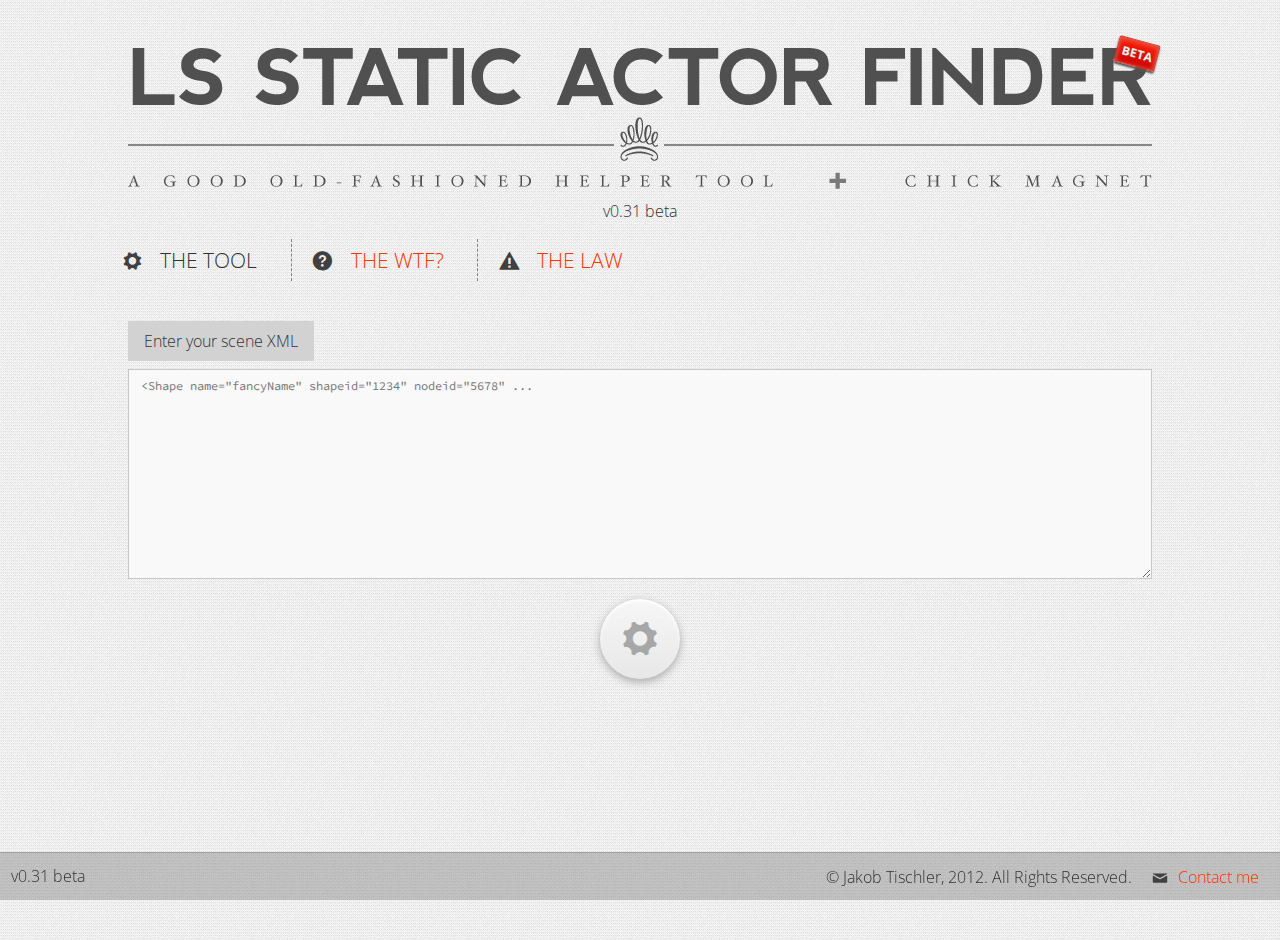
<file: index.html>
<!DOCTYPE html PUBLIC "-//W3C//DTD XHTML 1.0 Transitional//EN" "http://www.w3.org/TR/xhtml1/DTD/xhtml1-transitional.dtd">
<html xmlns="http://www.w3.org/1999/xhtml">
<head>
	<meta http-equiv="Content-Type" content="text/html; charset=utf-8" />
	<title>LS Static Actor Finder</title>
	
	<link href="res/css/reset.css" rel="stylesheet" />
	<link href='http://fonts.googleapis.com/css?family=Source+Sans+Pro:400,600,400italic,600italic|Source+Code+Pro:400,700' rel='stylesheet' type='text/css'>
	<link href='http://fonts.googleapis.com/css?family=Open+Sans:400,600,400italic,600italic,700' rel='stylesheet' type='text/css'>
	<link href='res/fonts/entypo94502/style.css' rel='stylesheet' type='text/css'>
	<!--[if lte IE 7]><script src="res/fonts/entypo94502/lte-ie7.js"></script><![endif]-->
	<link href="res/css/jquery.snippet.min.css" rel="stylesheet" />
	<link href="res/css/style.css" rel="stylesheet" />
</head>

<body>

<header>
	<!--<h1>LS Map Static Actor Finder</h1>-->
	<h1><img src="res/img/lssaf_titles.png" alt="LS Static Actor Finder" /></h1>
	<div id="version" rel="version"></div>
</header>

<div id="content">

	<nav>
		<ul>
			<li class="border">
				<div aria-hidden="true" data-icon="&#x74;"></div>
				<span>The Tool</span>
			</li>
			<li class="border inactive">
				<div aria-hidden="true" data-icon="&#x71;"></div>
				<a href="res/content/faq.html" title="What? How? Who? Why? What?">The WTF?</a>
			</li>
			<li class="inactive">
				<div aria-hidden="true" data-icon="&#x69;"></div>
				<a href="res/content/license.html" title="Dos and don'ts">The Law</a>
			</li>
			<li class="clearfix"></li>
		</ul>
	</nav>

	<span class="tipp">Enter your scene XML</span>
	<span id="info"></span>
	<textarea placeholder='<Shape name="fancyName" shapeid="1234" nodeid="5678" ...'></textarea>
	
	<div class="buttonWrapper">
		<button id="submit" class="icon-cog-1" aria-hidden="true" data-icon="&#x74;" name="submit" value="Submit"></button>
	</div>
	
	<div id="tempXML"></div>
	<div id="output1"></div>
	<div id="output2"><ol id="errorList"></ol></div>
</div>

<footer>
	<span id="footerContent"><span rel="version"></span> &copy; Jakob Tischler, 2012. All Rights Reserved.</span> <div aria-hidden="true" data-icon="&#x63;"></div> <a href="mailto:jakob.tischler@gmail.com?subject=LS Static Actor Finder" title="Send me a postcard">Contact me</a>
</footer>

<script src="https://ajax.googleapis.com/ajax/libs/jquery/1.7.2/jquery.min.js" ></script>
<script src="res/js/jquery.snippet.min.js"></script>
<script src="res/js/lsStaticActorFinder_v0.31.js"></script>

</body>
</html>
</file>
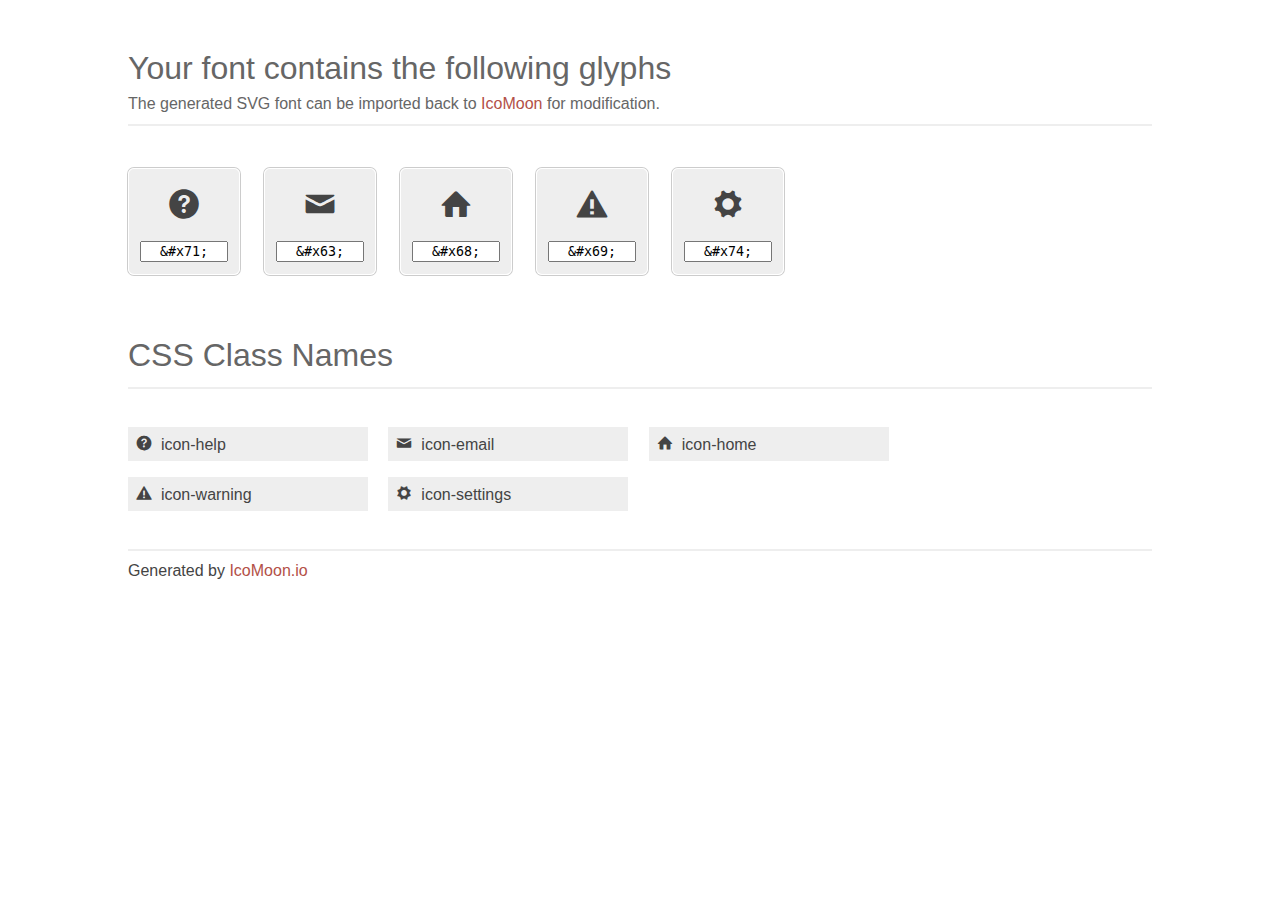
<file: res/fonts/entypo94502/index.html>
<!doctype html>
<html>
<head>
<title>Your Font/Glyphs</title>
<link rel="stylesheet" href="style.css" />
<!--[if lte IE 7]><script src="lte-ie7.js"></script><![endif]-->
<style>
	section, header, footer {display: block;}
	body {
		font-family: sans-serif;
		color: #444;
		line-height: 1.5;
		font-size: 1em;
	}
	* {
		-moz-box-sizing: border-box;
		-webkit-box-sizing: border-box;
		box-sizing: border-box;
		margin: 0;
		paddin: 0;
	}
	.glyph {
		float: left;
		text-align: center;
		background: #eee;
		padding: .75em;
		margin: .75em 1.5em .75em 0;
		width: 7em;
		border-radius: .375em;
		box-shadow: inset 0 0 0 1px #fff, 0 0 0 1px #ccc;
	}
	.glyph input {
		width: 100%;
		text-align: center;
		font-family: consolas, monospace;
	}
	.glyph input, .mtm {
		margin-top: .75em;
	}
	.w-main {
		width: 80%;
	}
	.centered {
		margin-left: auto;
		margin-right: auto;
	}
	.fs1 {
		font-size: 2em;
	}
	header {
		margin: 2em 0;
		padding-bottom: .5em;
		color: #666;
		box-shadow: 0 2px #eee;
	}
	header h1 {
		font-size: 2em;
		font-weight: normal;
	}
	.clearfix:before, .clearfix:after { content: ""; display: table; }
	.clearfix:after, .clear { clear: both; }
	footer {
		margin-top: 2em;
		padding: .5em 0;
		box-shadow: 0 -2px #eee;
	}
	a, a:visited {
		color: #B35047;
		text-decoration: none;
	}
	a:hover, a:focus {color: #000;}
	.box1 {
		display: inline-block;
		width: 15em;
		padding: .25em .5em;
		background: #eee;
		margin: .5em 1em .5em 0;
	}
</style>
</head>
<body>
	<div class="w-main centered">
	<section class="mtm clearfix" id="glyphs">
	<header>
		<h1>Your font contains the following glyphs</h1>
		<p>The generated SVG font can be imported back to <a href="http://keyamoon.com/icomoon/app">IcoMoon</a> for modification.</p>
	</header>
	<div class="glyph">
		<div class="fs1" aria-hidden="true" data-icon="&#x71;"></div>
		<input type="text" readonly="readonly" value="&amp;#x71;" />
	</div>
	<div class="glyph">
		<div class="fs1" aria-hidden="true" data-icon="&#x63;"></div>
		<input type="text" readonly="readonly" value="&amp;#x63;" />
	</div>
	<div class="glyph">
		<div class="fs1" aria-hidden="true" data-icon="&#x68;"></div>
		<input type="text" readonly="readonly" value="&amp;#x68;" />
	</div>
	<div class="glyph">
		<div class="fs1" aria-hidden="true" data-icon="&#x69;"></div>
		<input type="text" readonly="readonly" value="&amp;#x69;" />
	</div>
	<div class="glyph">
		<div class="fs1" aria-hidden="true" data-icon="&#x74;"></div>
		<input type="text" readonly="readonly" value="&amp;#x74;" />
	</div>
	</section>
	<div class="clear"></div>
	<section class="mtm clearfix" id="glyphs">
	<header>
		<h1>CSS Class Names</h1>
	</header>
	<span class="box1">
		<span aria-hidden="true" class="icon-help"></span>
		&nbsp;icon-help
	</span>
	<span class="box1">
		<span aria-hidden="true" class="icon-email"></span>
		&nbsp;icon-email
	</span>
	<span class="box1">
		<span aria-hidden="true" class="icon-home"></span>
		&nbsp;icon-home
	</span>
	<span class="box1">
		<span aria-hidden="true" class="icon-warning"></span>
		&nbsp;icon-warning
	</span>
	<span class="box1">
		<span aria-hidden="true" class="icon-settings"></span>
		&nbsp;icon-settings
	</span>
	</section>
	<footer>
		<p>Generated by <a href="http://icomoon.io">IcoMoon.io</a></p>
	</footer>
	</div>
	<script>
	document.getElementById("glyphs").addEventListener("click", function(e) {
		var target = e.target;
		if (target.tagName === "INPUT") {
			target.select();
		}
	});
	</script>
</body>
</html>
</file>
<file: res/fonts/entypo94502/style.css>
@font-face {
	font-family: 'entypo';
	src: url('fonts/entypo.eot?#') format('eot'),
		url('fonts/entypo.svg#entypo') format('svg'),
		url('fonts/entypo.woff') format('woff'),
		url('fonts/entypo.ttf') format('truetype');
	font-weight: normal;
	font-style: normal;
}

/* Use the following CSS code if you want to use data attributes for inserting your icons */
[data-icon]:before {
	font-family: 'entypo';
	content: attr(data-icon);
	speak: none;
	text-transform: none !important;
}

/* Use the following CSS code if you want to have a class per icon */
[class^="icon-"]:before, [class*=" icon-"]:before {
	font-family: 'entypo';
	font-style: normal;
	speak: none;
	text-transform: none !important;
}
.icon-help:before {
	content: "\71";
}
.icon-email:before {
	content: "\63";
}
.icon-home:before {
	content: "\68";
}
.icon-warning:before {
	content: "\69";
}
.icon-settings:before {
	content: "\74";
}
</file>
<file: res/css/style.css>
@charset "utf-8";
/* CSS Document */

/*** TRANSITIONS ***/
a, button, button:before, div, fieldset, figure, img, input, label, li, span, textarea {
	-webkit-transition: all 0.2s;
	-moz-transition: all 0.2s;
	-ms-transition: all 0.2s;
	-o-transition: all 0.2s;
	transition: all 0.2s;
}

/*** MAIN ***/
::-moz-selection {
	background: #353535;
	color: #fc950a;
}
::-webkit-selection {
	background: #353535;
	color: #fc950a;
}
::selection {
	background: #353535;
	color: #fc950a;
}
/* apply a natural box layout model to all elements */
* {
	padding: 0;
	margin: 0;
	vertical-align: middle;
	-webkit-box-sizing: border-box;
	-moz-box-sizing: border-box;
	box-sizing: border-box;
}
html {
	background: url(../img/white_bed_sheet.png) 0 0 repeat scroll #f5f5f5;
}
body {
	color: #323232;
	font-family: 'Source Sans Pro Light', 'Open Sans', /* 'Myriad Pro', 'Myriad Web Pro', */ sans-serif;
	font-size: 100%;
	font-weight:100;
	width: 1024px;
	margin: 40px auto;
}
a {
	color: #F30;
	padding: 0.3em 0.6em;
	text-decoration: none;
}
a:hover, a:focus, a:active {
	background-color: #F30;
	color: #F0F0F0;
}
.snippet-wrap pre.sh_sourceCode {
	-moz-border-radius: 0;
	-webkit-border-radius: 0;
	border-radius: 0;
	box-shadow: none;
	-moz-box-shadow: none;
	-webkit-box-shadow: none;
	border: 1px dashed #bbb;
	background: url(../img/absurdidad.png) repeat 0 0 rgba(255,255,255,0.6);
}
header, footer {
	/*font-family: 'Open Sans Condensed', 'Open Sans', sans-serif;*/
}
footer {
	position: fixed;
	padding: 0.7em;
	text-align: right;
	background-color: rgba(50,50,50,0.25);
	width: 100%;
	bottom: 0;
	left: 0;
	border-top: 1px solid rgba(50,50,50,0.25);
	z-index: 1000;
}
h1 {
	margin: 0 0 1em;
	position:relative;
}
h1:after {
	background-color: #fe1a00;
	background: -webkit-gradient(linear, left top, left bottom, color-stop(0.05, #fe1a00), color-stop(1, #ce0100));
	background: -moz-linear-gradient(center top, #fe1a00 5%, #ce0100 100%);
	filter: progid:DXImageTransform.Microsoft.gradient(startColorstr='#fe1a00', endColorstr='#ce0100');
	border: 1px solid #d83526;
	color: #f0f0f0;
	content: "Beta";
	display: inline-block;
	font-family: Open Sans, sans-serif;
	font-size: 12px;
	font-weight: bold;
	height: 25px;
	line-height: 25px;
	padding: 0 5px;
	position: absolute;
	right: -0.5em;
	text-shadow: 1px 1px 0px #b23e35;
	text-transform: uppercase;
	top: 0;
	z-index: 0;
	-webkit-border-radius: 2px;
	-moz-border-radius: 2px;
	-ms-border-radius: 2px;
	border-radius: 2px;
	-webkit-transform: rotate(15deg);
	-moz-transform: rotate(15deg);
	-ms-transform: rotate(15deg);
	transform: rotate(15deg);
	-webkit-box-shadow: inset 0px 1px 5px 1px #de5c50, 0px 2px 2px #555;
	-moz-box-shadow: inset 0px 1px 5px 1px #de5c50, 0px 2px 2px #555;
	-ms-box-shadow: inset 0px 1px 5px 1px #de5c50, 0px 2px 2px #555;
	box-shadow: inset 0px 1px 5px 1px #de5c50, 0px 2px 2px #555;
}
div#version {
	margin:-1em 0 1em;
	text-align:center;
}
footer span[rel="version"] {
	float:left;
}

#content {
	padding-bottom: 100px;
}

nav {
	font-size:1.3em;
	margin:0 0 40px;
	text-transform:uppercase;
}
nav ul {
	clear:both;
	list-style:none;
	margin-left:-0.3em;
}
nav ul li {
	float:left;
	padding:0.2em 1em;
}
nav ul li:first-child { padding-left:0; }
nav ul li.border { border-right:1px dashed #808080; }
nav ul li.clearfix {
	clear:both;
	content:'.';
	float:none;
	font-size:0;
	height:0;
	line-height:0;
}
nav ul li a, nav ul li span {
	/*font-weight:bold;*/
	padding:0.3em 0.6em;
}
nav ul li.inactive {
	cursor:default;
}
[data-icon] { display:inline; }
div[data-icon] { color:#404040; position:relative; top:2px; }
footer div { margin:0 -3px 0 16px; }



.tipp {
	background-color: #d2d2d2;
	clear:both;
	display: inline-block;
	float: left;
	margin: 0 0 0.5em 0;
	padding: 0.5em 1em;
	cursor: default;
}

textarea, pre, code {
	font-family: 'Source Code Pro', Monaco, 'Courier New', Courier, monospace;
}

textarea {
	background-color: #F9F9F9;
	border: 1px solid rgba(50, 50, 50, 0.25);
	clear: both;
	display: block;
	height: 210px;
	opacity: 1;
	outline: medium none;
	padding: 0.5em 1em;
	resize: vertical;
	width: 100%;
}
textarea, pre {
	font-size: 12px;
	line-height: 20px;
}
textarea.blur {
	background: none;
	border-color: transparent;
	opacity: 0.4;
}
textarea.error {
	background-color: rgba(210,0,0,0.15);
	border-color: rgb(210,0,0);
	color: rgb(210,0,0);
}
.firstWord {
	font-weight: bold;
}
.buttonWrapper {
	position: relative;
	text-align:center;
}
button {
	display: block;
	background-color: #f7f7f7;
	background-image: -webkit-gradient(linear, left top, left bottom, from(#f7f7f7), to(#e7e7e7));
	background-image: -webkit-linear-gradient(top, #f7f7f7, #e7e7e7);
	background-image: -moz-linear-gradient(top, #f7f7f7, #e7e7e7);
	background-image: -ms-linear-gradient(top, #f7f7f7, #e7e7e7);
	background-image: -o-linear-gradient(top, #f7f7f7, #e7e7e7);
	border: none;
	color: #a7a7a7;
	font-size: 40px;
	width: 80px;
	height: 80px;
	outline: none;
	position: relative;
	text-align: center;
	line-height: 80px;
	-moz-border-radius: 80px;
	border-radius: 80px;
	box-shadow: 0px 3px 8px #aaa, inset 0px 2px 3px #fff;
	margin: 20px auto 40px;
	cursor: pointer;
	font-family:'fontello'
}
button:hover:before {
	opacity: 1;
}
button:active {
	text-decoration: none;
	color: #555;
	background: #f5f5f5;
	box-shadow: 0px 3px 5px #aaa inset;
	/*font-size:37px;*/
}
#info {
	float: right;
}
#info.success {
}
#info.error {
	border: 1px solid rgb(210,0,0);
	color: rgb(210,0,0);
	background-color: rgba(210,0,0,0.5);
	color: #FFF;
	display: inline-block;
	margin: 0 0 0.5em 0;
	padding: 0.5em 1em;
	cursor: default;
}
#output1, #output2 {
	clear: both;
}

ol#errorList {
	counter-reset:li;
	margin-left:0;
	padding-left:0;
}
ol#errorList > li {
	position:relative;
	list-style:none;
}
ol#errorList > li:before {
	content:counter(li);
	counter-increment:li;
	font-family:Open Sans, Myriad Pro, sans-serif;
	position:absolute;
	top:-50px;
	left:-216px;
	-moz-box-sizing:border-box;
	-webkit-box-sizing:border-box;
	box-sizing:border-box;
	width:2em;
	color:#DDD;
	font-size:205px;
	font-weight:bold;
	text-align:center;
	z-index:-1;
}
#output2 li.item {
	border-top: 1px solid white;
	border-bottom: 1px solid #d5d5d5;
	padding: 2.5em 0;
}
#output2 table, #output2 tbody {
	width: 100%;
}
#output2 table tr td:first-child, .mediumBold {
	width: 10%;
	font-weight: 600;
}
.codeWrapper {
	margin-top: 1em;
}
#output2 li:first-child {
	border-top: none;
	padding-top: 0;
}
#output2 li:last-child {
	border-bottom: none;
	padding-bottom: 0;
}
code {
	border-bottom: 1px dashed #323232;
	font-size: 0.95em;
	font-style: italic;
}
.errorHighlight {
	color: white !important;
	background-color: rgb(220,0,0);
	padding: 0.1em;
}

#faq {
	list-style:none;
}
#faq > li {
	border-top: 1px solid white;
	border-bottom: 1px solid #d5d5d5;
	padding: 2.5em 0;
}
#faq > li.first { border-top:none; }
#faq > li.last { border-bottom:none; }
#faq li h2 {
	background-color:rgba(0, 0, 0, 0.12);
	display:inline-block;
	font-size:1.2em;
	font-weight:600;
	margin:0 0 0.5em;
	padding:0.5em 1em;
}
.faqAnswer {
	margin:0;
}
.faqAnswer div {
	margin:0 0 1em;
}
.faqAnswer figure { margin:0 auto; text-align:center; width:349px; }
.faqAnswer figcaption {  }
.serif {
	font-family:Garamond, HoeflerText, "Times New Roman", Times, serif;
	font-size:1.2em;
	font-style:italic;
}
.faqAnswer p {
	margin:0;
}
.faqAnswer ol {
	list-style:decimal inside none;
	margin:1em 0 0;
}

.faqAnswer .highlite { font-style:italic; font-weight:600; }

.license div { padding:2em 0; }
.license p { margin:0 0 1em; }
</file>
